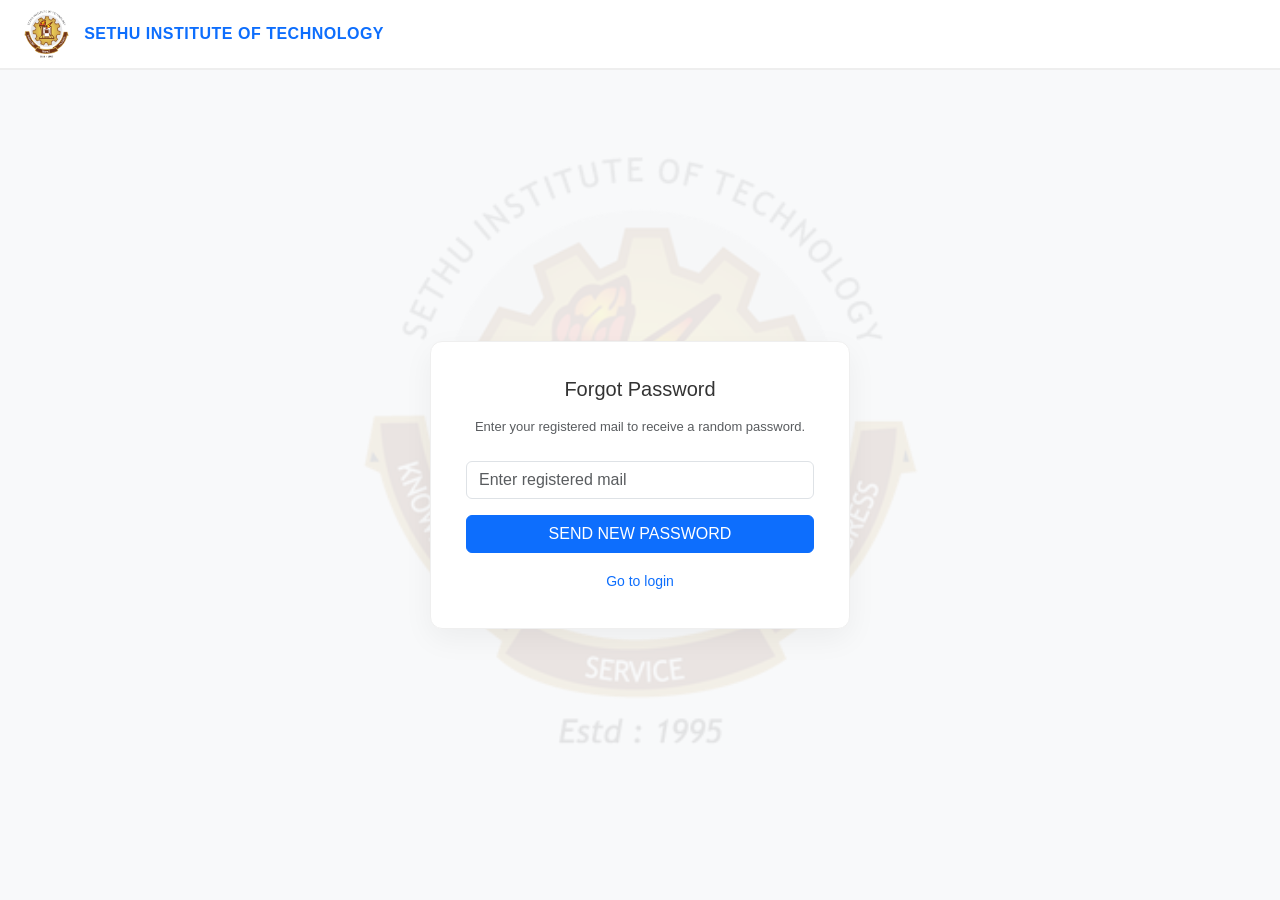
<file: frontend/pages/forgot-password.html>
<!DOCTYPE html>
<html lang="en">
<head>
    <meta charset="UTF-8">
    <title>SIT Repository | Forgot Password</title>
    <meta name="viewport" content="width=device-width, initial-scale=1.0">
    <link href="https://cdn.jsdelivr.net/npm/bootstrap@5.3.2/dist/css/bootstrap.min.css" rel="stylesheet">
    <link rel="stylesheet" href="../assets/css/style.css">
</head>
<body>

<header class="top-bar">
    <div class="branding">
        <a href="index.html"><img src="../assets/images/logo.png" alt="SIT Logo"></a>
        <span>SETHU INSTITUTE OF TECHNOLOGY</span>
    </div>
    <div id="popup"></div>
</header>

<main class="auth-wrapper">
    <div class="watermark"></div>
    
    <div class="login-box">
        <h5 class="login-title text-center mb-3">Forgot Password</h5>
        <p class="text-muted text-center mb-4" style="font-size: 13px;">Enter your registered mail to receive a random password.</p>
        
        <form id="forgotForm" onsubmit="return false;">
            <input type="email" id="resetEmail" class="form-control mb-3" placeholder="Enter registered mail" required>
            <button id="sendBtn" class="btn btn-primary w-100 mb-3">SEND NEW PASSWORD</button>
        </form>

        <div class="text-center">
            <a href="index.html" class="small text-decoration-none">Go to login</a>
        </div>
    </div>
</main>

<script>
// Unified Notification Logic
function showNotification(message, type = "success") {
    const popup = document.getElementById('popup');
    popup.innerText = message;
    popup.style.display = "block";
    
    if (type === "success") {
        popup.style.color = "#008000";
        popup.style.borderLeft = "6px solid #008000";
    } else if (type === "warning") {
        popup.style.color = "#856404";
        popup.style.borderLeft = "6px solid #ffc107";
    } else {
        popup.style.color = "#d9534f";
        popup.style.borderLeft = "6px solid #d9534f";
    }

    if (type !== "warning") {
        setTimeout(() => { popup.style.display = "none"; }, 3000);
    }
}

async function handleReset() {
    const email = document.getElementById("resetEmail").value.trim();

    if (!email) {
        showNotification("Please enter your email", "error");
        return;
    }

    showNotification("Processing...", "warning");

    try {
        const response = await fetch('http://localhost:5000/auth/forgot-password', {
            method: 'POST',
            headers: { 'Content-Type': 'application/json' },
            body: JSON.stringify({ email: email })
        });

        const data = await response.json();

        if (response.ok) {
            showNotification("New password sent to your email!", "success");
            setTimeout(() => { window.location.href = "index.html"; }, 3000);
        } else {
            showNotification(data.message || "Email not found", "error");
        }
    } catch (err) {
        showNotification("Server connection error", "error");
    }
}

document.getElementById("sendBtn").addEventListener("click", handleReset);

document.getElementById("resetEmail").addEventListener("keydown", (e) => {
    if (e.key === "Enter") {
        e.preventDefault();
        handleReset();
    }
});
</script>

<script src="../assets/js/main.js"></script>
</body>
</html>
</file>
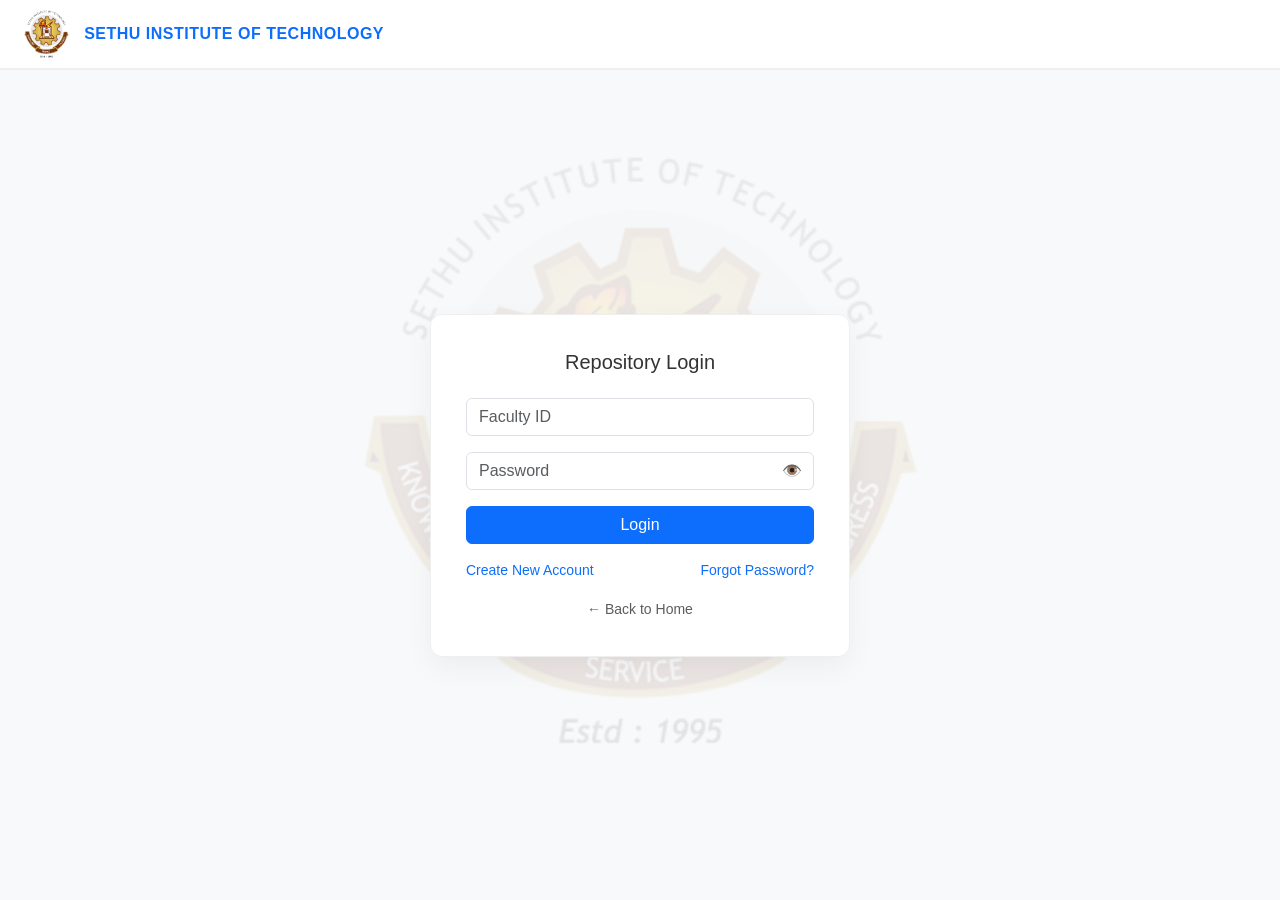
<file: frontend/pages/login.html>
<!DOCTYPE html>
<html lang="en">
<head>
    <meta charset="UTF-8">
    <title>SIT Repository | Login</title>
    <meta name="viewport" content="width=device-width, initial-scale=1.0">
    <link href="https://cdn.jsdelivr.net/npm/bootstrap@5.3.2/dist/css/bootstrap.min.css" rel="stylesheet">
    <link rel="stylesheet" href="../assets/css/style.css">
    <style>
        .password-container {
            position: relative;
        }
        .toggle-password {
            position: absolute;
            right: 12px;
            top: 50%;
            transform: translateY(-50%);
            cursor: pointer;
            color: #6c757d;
            z-index: 10;
        }
    </style>
</head>
<body>

<header class="top-bar">
    <div class="branding">
        <img src="../assets/images/logo.png" alt="SIT Logo">
        <span>SETHU INSTITUTE OF TECHNOLOGY</span>
    </div>
    <div id="popup"></div>
</header>

<main class="auth-wrapper">
    <div class="watermark"></div>
    
    <div class="login-box">
        <h5 class="login-title text-center mb-4">Repository Login</h5>
        
        <form id="loginForm">
            <input type="text" id="loginFacultyId" class="form-control mb-3" placeholder="Faculty ID" required>
            
            <div class="password-container mb-3">
                <input type="password" id="loginPassword" class="form-control" placeholder="Password" required>
                <span class="toggle-password" id="eyeIcon">👁️</span>
            </div>
            
            <button type="submit" id="loginBtn" class="btn btn-primary w-100 mb-3">Login</button>
        </form>

        <div class="login-links d-flex justify-content-between">
            <a href="register.html" class="small text-decoration-none">Create New Account</a>
            <a href="forgot-password.html" class="small text-decoration-none">Forgot Password?</a>
        </div>
        <div class="mt-3 text-center">
            <a href="index.html" class="text-decoration-none small text-muted">← Back to Home</a>
        </div>
    </div>
</main>

<script>
function showNotification(message, type = "success") {
    const popup = document.getElementById('popup');
    popup.innerText = message;
    popup.style.display = "block";
    
    if (type === "success") {
        popup.style.color = "#008000";
        popup.style.borderLeft = "6px solid #008000";
    } else {
        popup.style.color = "#d9534f"; 
        popup.style.borderLeft = "6px solid #d9534f";
    }

    setTimeout(() => { popup.style.display = "none"; }, 3000);
}

// Password Toggle Logic
document.getElementById('eyeIcon').addEventListener('click', function() {
    const passInput = document.getElementById('loginPassword');
    if (passInput.type === 'password') {
        passInput.type = 'text';
        this.textContent = '🙈';
    } else {
        passInput.type = 'password';
        this.textContent = '👁️';
    }
});

window.onload = function() {
    const deleteMsg = localStorage.getItem('deleteSuccessMsg');
    if (deleteMsg) {
        showNotification(deleteMsg, "success");
        localStorage.removeItem('deleteSuccessMsg');
    }
};
</script>

<script src="../assets/js/main.js"></script>
</body>
</html>
</file>
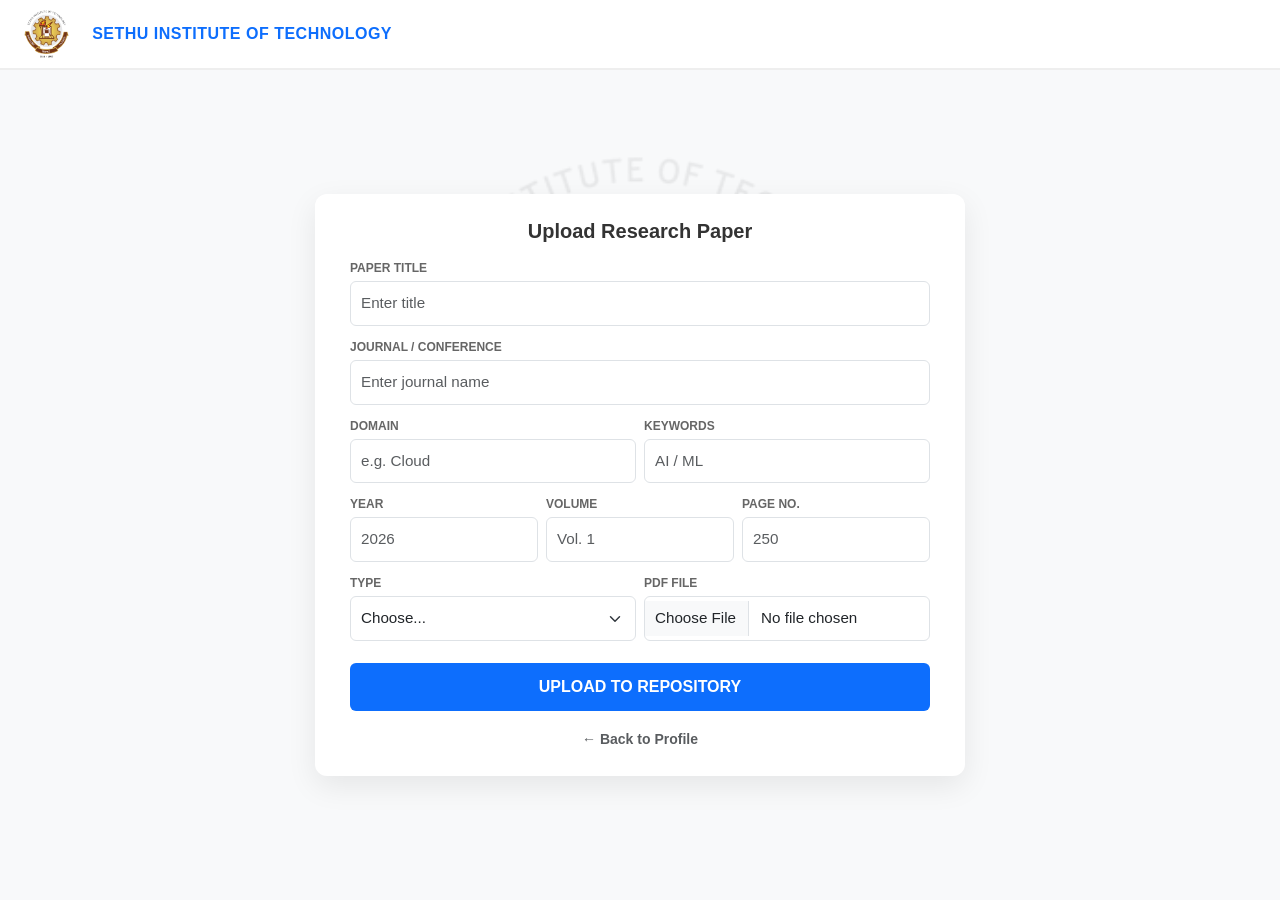
<file: frontend/pages/upload-paper.html>
<!DOCTYPE html>
<html lang="en">
<head>
    <meta charset="UTF-8">
    <title>SIT Repository | Upload Paper</title>
    <meta name="viewport" content="width=device-width, initial-scale=1.0">
    <link href="https://cdn.jsdelivr.net/npm/bootstrap@5.3.2/dist/css/bootstrap.min.css" rel="stylesheet">
    <link rel="stylesheet" href="../assets/css/style.css">
    <style>
        /* Unified Notification Design */
        #popup {
            display: none; 
            position: fixed; 
            top: 20px; 
            right: 20px;
            padding: 10px 20px; 
            font-weight: 700; 
            border-radius: 8px;
            z-index: 2000; 
            box-shadow: 0 5px 15px rgba(0,0,0,0.2); 
            background-color: #ffffff;
        }

        /* Non-scrollable layout fix */
        body {
            overflow: hidden; /* Prevents body scroll */
            background-color: #f8f9fa;
        }

        .upload-page {
            display: flex;
            justify-content: center;
            align-items: center;
            height: calc(100vh - 70px); /* Fits exactly below header */
            padding: 10px;
        }

        .upload-box {
            width: 100%;
            max-width: 650px; 
            background: #ffffff;
            padding: 25px 35px;
            border-radius: 12px;
            box-shadow: 0 10px 30px rgba(0,0,0,0.08);
        }

        .form-label-custom {
            font-size: 0.75rem;
            font-weight: 700;
            color: #666;
            margin-bottom: 4px;
            display: block;
            text-transform: uppercase;
        }

        .form-control, .form-select {
            padding: 10px;
            font-size: 0.95rem;
            border-radius: 6px;
        }

        .btn-upload {
            padding: 12px;
            font-weight: 700;
            background-color: #0d6efd;
            border: none;
            margin-top: 10px;
        }

        .mb-custom { margin-bottom: 12px; }
    </style>
</head>
<body>

<header class="top-bar">
    <div class="branding">
        <a href="dashboard.html"><img src="../assets/images/logo.png" alt="SIT Logo"></a>
        <span class="ms-2 fw-bold" style="color: #0d6efd;">SETHU INSTITUTE OF TECHNOLOGY</span>
    </div>
    <div id="popup"></div>
</header>

<div class="watermark"></div>

<main class="upload-page">
    <div class="upload-box">
        <div class="text-center mb-3">
            <h5 class="fw-bold m-0" style="color: #333;">Upload Research Paper</h5>
        </div>
        
        <form id="uploadForm">
            <div class="mb-custom">
                <label class="form-label-custom">Paper Title</label>
                <input type="text" id="paperTitle" class="form-control" placeholder="Enter title" required>
            </div>
            
            <div class="mb-custom">
                <label class="form-label-custom">Journal / Conference</label>
                <input type="text" id="journalName" class="form-control" placeholder="Enter journal name" required>
            </div>

            <div class="row g-2 mb-custom">
                <div class="col-6">
                    <label class="form-label-custom">Domain</label>
                    <input type="text" id="paperDomain" class="form-control" placeholder="e.g. Cloud" required>
                </div>
                <div class="col-6">
                    <label class="form-label-custom">Keywords</label>
                    <input type="text" id="paperKeywords" class="form-control" placeholder="AI / ML" required>
                </div>
            </div>

            <div class="row g-2 mb-custom">
                <div class="col-4">
                    <label class="form-label-custom">Year</label>
                    <input type="number" id="paperYear" class="form-control" placeholder="2026" required>
                </div>
                <div class="col-4">
                    <label class="form-label-custom">Volume</label>
                    <input type="text" id="volume" class="form-control" placeholder="Vol. 1">
                </div>
                <div class="col-4">
                    <label class="form-label-custom">Page No.</label>
                    <input type="text" id="pageNumber" class="form-control" placeholder="250">
                </div>
            </div>

            <div class="row g-2 mb-custom">
                <div class="col-6">
                    <label class="form-label-custom">Type</label>
                    <select id="pubType" class="form-select" required>
                        <option selected disabled value="">Choose...</option>
                        <option value="Journal">Journal</option>
                        <option value="Conference">Conference</option>
                    </select>
                </div>
                <div class="col-6">
                    <label class="form-label-custom">PDF File</label>
                    <input type="file" id="paperFile" class="form-control" accept=".pdf" required>
                </div>
            </div>

            <button type="submit" class="btn btn-primary btn-upload w-100">UPLOAD TO REPOSITORY</button>
        </form>

        <div class="text-center mt-3">
            <a href="profile.html" class="text-decoration-none text-muted small fw-bold">← Back to Profile</a>
        </div>
    </div>
</main>

<script>
function showNotification(message, type = "success") {
    const popup = document.getElementById('popup');
    popup.innerText = message;
    popup.style.display = "block";
    popup.style.color = type === "success" ? "#008000" : (type === "loading" ? "orange" : "#d9534f");
    popup.style.borderLeft = `6px solid ${popup.style.color}`;

    if (type !== "loading") {
        setTimeout(() => { popup.style.display = "none"; }, 2500);
    }
}

document.getElementById('uploadForm').addEventListener('submit', async (e) => {
    e.preventDefault();
    const faculty_id = localStorage.getItem("facultyID");
    if (!faculty_id) {
        showNotification("Please login again.", "error");
        return;
    }

    const formData = new FormData();
    formData.append("faculty_id", faculty_id);
    formData.append("title", document.getElementById("paperTitle").value.trim());
    formData.append("journal_name", document.getElementById("journalName").value.trim());
    formData.append("domain", document.getElementById("paperDomain").value.trim());
    formData.append("keywords", document.getElementById("paperKeywords").value.trim());
    formData.append("year", document.getElementById("paperYear").value.trim());
    formData.append("volume", document.getElementById("volume").value.trim());
    formData.append("page_number", document.getElementById("pageNumber").value.trim());
    formData.append("pub_type", document.getElementById("pubType").value);
    formData.append("file", document.getElementById("paperFile").files[0]);

    showNotification("Uploading...", "loading");

    try {
        const response = await fetch('http://localhost:5000/auth/upload-paper', {
            method: 'POST',
            body: formData
        });

        if (response.ok) {
            showNotification("Uploaded successfully!", "success");
            setTimeout(() => window.location.href = "profile.html", 1500);
        } else {
            const data = await response.json();
            showNotification(data.message || "Upload failed", "error");
        }
    } catch (err) {
        showNotification("Server error.", "error");
    }
});
</script>
</body>
</html>
</file>
<file: frontend/assets/css/style.css>
/* --- 1. BASE & CENTERING LOGIC --- */
body {
    margin: 0;
    font-family: "Segoe UI", Tahoma, Geneva, Verdana, sans-serif;
    background-color: #f8f9fa; 
    min-height: 100vh;
    color: #333;
    display: flex;
    flex-direction: column;
}

/* Ensures login/forgot boxes sit exactly in the middle */
.auth-wrapper {
    flex: 1;
    display: flex;
    justify-content: center;
    align-items: center;
    padding: 20px;
    position: relative;
    z-index: 5;
}

/* --- 2. HEADER & BRANDING --- */
.top-bar {
    height: 70px; 
    display: flex;
    align-items: center;
    padding: 0 24px;
    background-color: #ffffff;
    border-bottom: 2px solid #eee;
    position: sticky;
    top: 0;
    z-index: 1000;
}

.branding {
    display: flex;
    align-items: center;
    gap: 15px;
}

.branding img {
    height: 48px;
}

.branding span {
    font-size: 16px;
    font-weight: 700;
    letter-spacing: 0.5px;
    color: #0d6efd;
}

/* --- 3. NAV PROFILE PICTURE --- */
.profile-pic-nav {
    width: 42px;
    height: 42px;
    border-radius: 50%;
    background-color: #f8f9fa;
    border: 2px solid #0d6efd;
    overflow: hidden;
    display: flex;
    align-items: center;
    justify-content: center;
    transition: transform 0.2s;
}

.profile-pic-nav:hover {
    transform: scale(1.05);
}

.profile-pic-nav img {
    width: 100%;
    height: 100%;
    object-fit: cover;
}

/* --- 4. WATERMARK (Centered Background) --- */
.watermark {
    position: fixed;
    top: 50%;
    left: 50%;
    transform: translate(-50%, -50%);
    width: 600px;
    height: 600px;
    background: url("../images/logo.png") no-repeat center;
    background-size: contain;
    opacity: 0.1; 
    pointer-events: none;
    z-index: -1;
}

/* --- 5. CONTAINERS & BOXES --- */
.page-container {
    padding: 40px 20px;
    position: relative;
    z-index: 5;
    width: 100%;
}

.login-box {
    background: #ffffff;
    border-radius: 12px;
    padding: 35px;
    box-shadow: 0 10px 30px rgba(0,0,0,0.05);
    border: 1px solid #efefef;
    width: 100%;
    max-width: 420px; 
}

/* --- 6. CARDS & PAPERS --- */
.paper-card {
    transition: all 0.3s ease;
    border: none;
    border-left: 5px solid #0d6efd;
    background: #fff;
    margin-bottom: 15px;
}

.paper-card:hover {
    transform: translateY(-3px);
    box-shadow: 0 8px 15px rgba(0,0,0,0.1) !important;
}

/* Author image inside the card */
.author-card-pic {
    width: 50px;
    height: 50px;
    border-radius: 50%;
    border: 2px solid #0d6efd;
    object-fit: cover;
}

/* Vertical Stacking for Buttons */
.gap-1 {
    gap: 0.25rem !important;
}

/* --- 7. NOTIFICATION POPUP (Base) --- */
#popup {
    display: none; 
    position: fixed; 
    top: 25px; 
    right: 25px;
    padding: 15px 25px; 
    font-weight: 700; 
    border-radius: 8px;
    z-index: 9999; 
    box-shadow: 0 10px 25px rgba(0,0,0,0.15); 
    background-color: #ffffff;
    min-width: 280px;
    animation: slideIn 0.4s ease-out;
    border-left: 6px solid transparent; /* Placeholder for the bar */
}

/* --- SUCCESS STATE (Matches your 1st pic) --- */
/* This looks for the inline style color applied by your JS */
#popup[style*="background-color: rgb(212, 237, 218)"],
#popup[style*="background-color: #d4edda"] {
    background-color: #ffffff !important; /* Force background to White */
    color: #155724 !important;            /* Dark Green Text */
    border-left: 6px solid #28a745 !important; /* The Green Bar */
}

/* --- ERROR STATE (If you use it) --- */
#popup[style*="background-color: rgb(248, 215, 218)"],
#popup[style*="background-color: #f8d7da"] {
    background-color: #ffffff !important;
    color: #721c24 !important;
    border-left: 6px solid #dc3545 !important; /* The Red Bar */
}

@keyframes slideIn {
    from { transform: translateX(100%); opacity: 0; }
    to { transform: translateX(0); opacity: 1; }
}


/* --- 8. PROFILE PAGE SECTION --- */
.profile-pic-display {
    width: 120px;
    height: 120px;
    border-radius: 50%;
    border: 3px solid #0d6efd;
    margin: 0 auto 20px;
    overflow: hidden;
    background: #eee;
}

.profile-pic-display img {
    width: 100%;
    height: 100%;
    object-fit: cover;
}

/* --- 9. RESPONSIVE ADJUSTMENTS --- */
@media (max-width: 768px) {
    .watermark { width: 350px; height: 350px; }
    .branding span { font-size: 12px; }
    .top-bar { padding: 0 15px; }
    .login-box { padding: 25px; }
}
</file>
